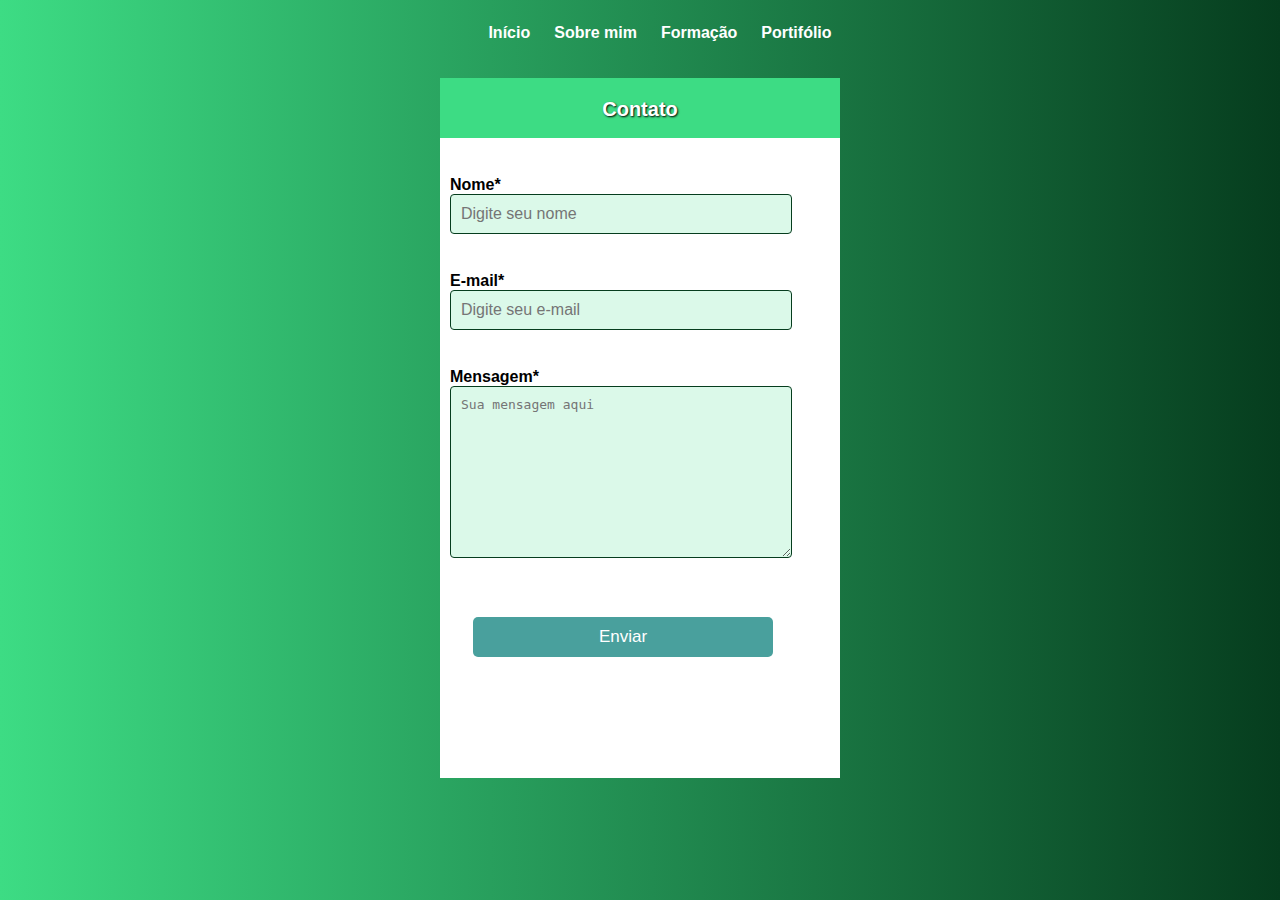
<file: contato/index.html>
<!DOCTYPE html>
<html lang="pt-br">
<head>
    <meta charset="UTF-8">
    <meta name="viewport" content="width=device-width, initial-scale=1.0">
    <link rel="stylesheet" href="estilo.css">
    <title>Contato</title>

    
</head>
<body>      

    <nav class="container menu">
        <ul>
            <li><a href="../index.html" target="_parent">Início</a></li>
            <li><a href="../sobre mim/index.html" target="_parent">Sobre mim</a></li>
            <li><a href="../formacao/index.html">Formação</a></li>
            <li><a href="https://github.com/devadrianopereira" target="_blank">Portifólio</a></li>
        </ul>
    </nav>

    <section class="formulario">

        <div>
            <form action="#"  autocomplete="on">

                <div id="contato">
                    <p>Contato</p>
                </div>
                <br>

                <div class="nome">
                    <label for="inome">Nome*</label>
                    <input type="text" name="nome" id="inome" required placeholder="Digite seu nome" autocomplete="name">
                </div>
<br>
                <div class="email">
                    <label for="iemail">E-mail*</label>
                    <input type="email" name="email" id="iemail" placeholder="Digite seu e-mail" required autocomplete="email">

                </div>
                <br>
                <div class="mensagem">
                    <label for="imensagem"> Mensagem*</label>

                    <!--para criar um campo e escrever a mensagem -->
                    <textarea name="mensagem" id="imensagem" cols="30" rows="10" placeholder="Sua mensagem aqui"></textarea> 
                </div>

                <div class="enviar">
                    <input type="submit" value="Enviar">

                </div>

            </form>
        </div>


    </section>


    
</body>
</html>
</file>
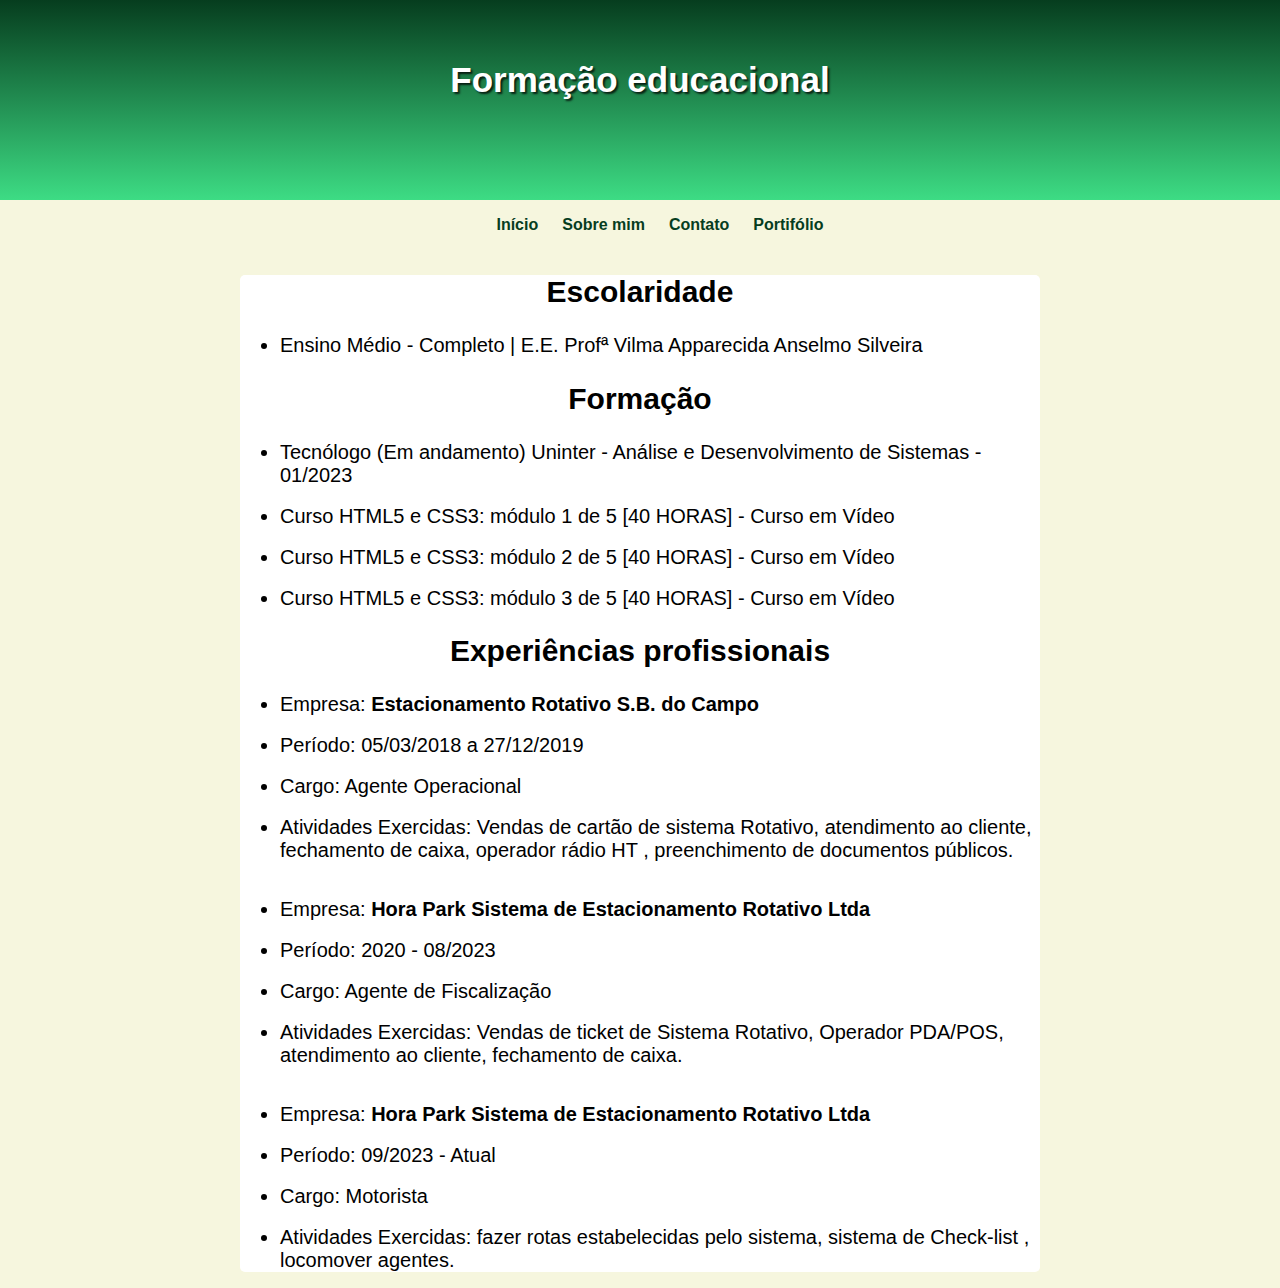
<file: formacao/index.html>
<!DOCTYPE html>
<html lang="pt-br">
<head>
    <meta charset="UTF-8">
    <meta name="viewport" content="width=device-width, initial-scale=1.0">
    <link rel="stylesheet" href="estilo.css">
    <title>Formação</title>

   

</head>
<body>

    <header> <!-- Cabeçalho -->
        <h1>Formação educacional</h1>
    </header>
    
    <nav class="container menu">  <!--Menu da página -->
        <ul> <!-- lista não ordenada para criação do menu , com links para cada opção-->
            <li><a href="../index.html" target="_self">Início</a></li>
            <li><a href="../sobre mim/index.html" target="_self">Sobre mim</a></li>
            <li><a href="../contato/index.html" target="_self">Contato</a></li>
            <li><a href="https://github.com/devadrianopereira" target="_blank">Portifólio</a></li>
        </ul>
    </nav>


    <main> <!--para conteúdo principal-->

        <section class="formacao"> <!--seção da página -->

            <div class="principal">
                <h2>Escolaridade</h2>
                <ul>
                    <li>Ensino Médio - Completo | E.E. Profª Vilma Apparecida Anselmo Silveira
                    </li>
                </ul>
            </div>

           <div class="principal">
                <h2>Formação</h2>
                <ul>
                    <li>Tecnólogo (Em andamento)
                        Uninter - Análise e Desenvolvimento de Sistemas -
                        01/2023</li>
                        <br>
                    <li>Curso HTML5 e CSS3: módulo 1 de 5 [40 HORAS] - Curso em Vídeo</li>
                    <br>
                    <li>Curso HTML5 e CSS3: módulo 2 de 5 [40 HORAS] - Curso em Vídeo</li>
                    <br>
                    <li>Curso HTML5 e CSS3: módulo 3 de 5 [40 HORAS] - Curso em Vídeo</li>
                </ul>
            </div>

            <div class="principal">
                <h2>Experiências profissionais</h2>

                <ul>
                    <li> Empresa: <strong>Estacionamento Rotativo S.B. do Campo</strong></li>
                    <br>
                    <li>Período: 05/03/2018 a 27/12/2019</li>
                    <br>
                    <li>Cargo: Agente Operacional
                    </li><br>
                    <li>Atividades Exercidas: Vendas de cartão de sistema Rotativo, atendimento ao cliente, fechamento de caixa,
                        operador rádio HT , preenchimento de documentos públicos.
                        </li>

                    <br><br>
                    <li> Empresa: <strong>Hora Park Sistema de Estacionamento Rotativo Ltda</strong>
                    </li>
                    <br>
                    <li>Período: 2020 - 08/2023</li><br>
                    <li>Cargo: Agente de Fiscalização</li><br>
                    <li>Atividades Exercidas: Vendas de ticket de Sistema Rotativo, Operador PDA/POS, atendimento ao cliente,
                        fechamento de caixa.</li>
                        <br><br>

                        <li>Empresa: <strong>Hora Park Sistema de Estacionamento Rotativo Ltda</strong></li><br>
                        <li>Período: 09/2023 - Atual</li>
                        <br>
                        <li>Cargo: Motorista</li>
                        <br>
                        <li>Atividades Exercidas: fazer rotas estabelecidas pelo sistema, sistema de Check-list , locomover agentes. </li>
                </ul>

            </div>


        </section>




    </main>

    
   

</body>
</html>
</file>
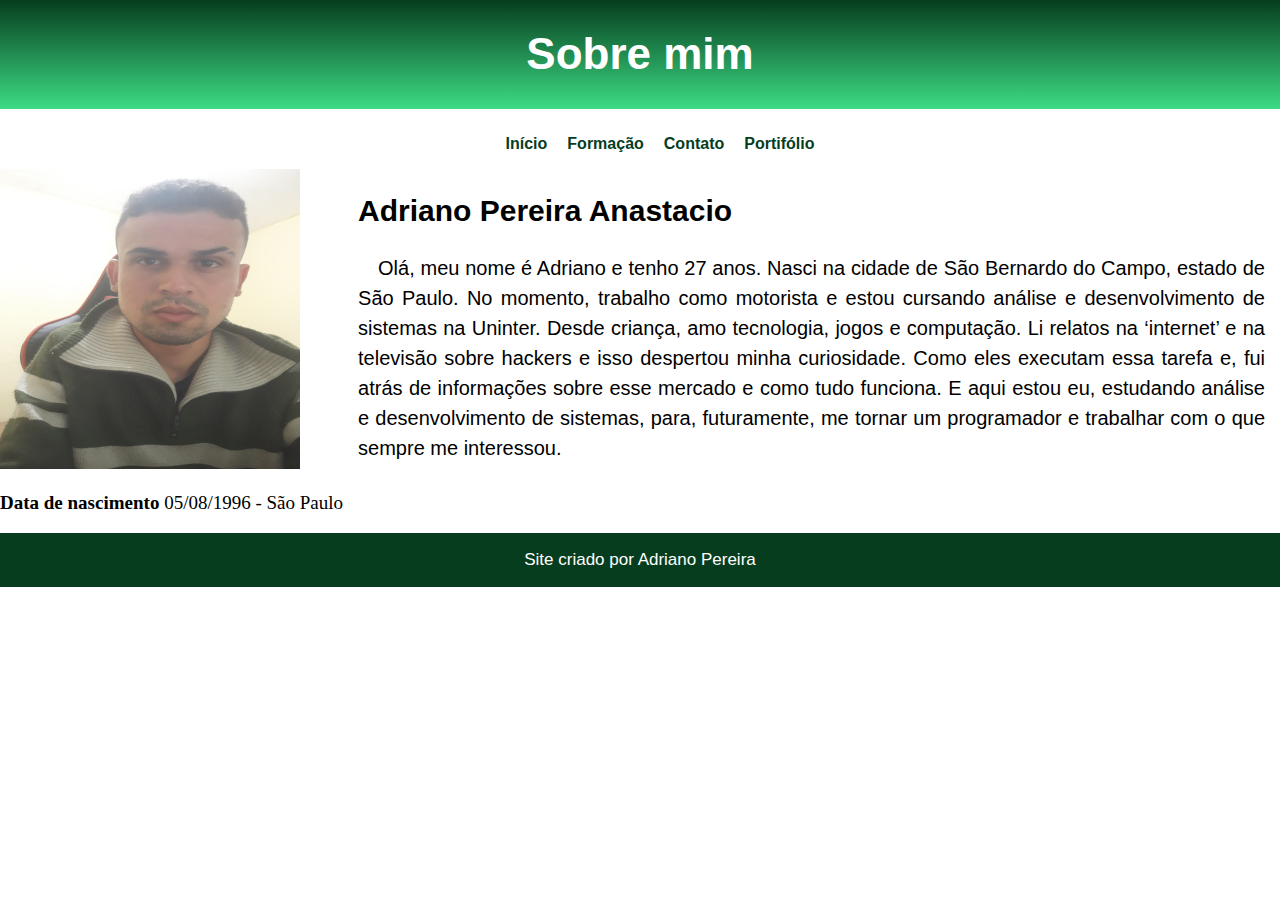
<file: sobre mim/index.html>
<!DOCTYPE html>
<html lang="pt-br">
<head>
    <meta charset="UTF-8">
    <meta name="viewport" content="width=device-width, initial-scale=1.0">
    <link rel="stylesheet" href="estilo.css">
    <title>Sobre Mim</title>

    
</head>
<body>

    <header class="container">
        <h1>Sobre mim</h1>
    </header>

    <nav class="container menu">
        <ul>
            <li><a href="../index.html" target="_self">Início</a></li>
            <li><a href="../formacao/index.html" target="_self">Formação</a></li>
            <li><a href="../contato/index.html" target="_self">Contato</a></li>
            <li><a href="https://github.com/devadrianopereira" target="_blank">Portifólio</a></li>
        </ul>
    </nav>

    <div class="container foto">
            <aside class="imagem_adriano">
                
                <img src="../imagens/imagem-p.jpg">
            
                
                <div class="info">

                    <p><Strong>Data de nascimento</Strong>
                    05/08/1996 - São Paulo 
                    </p>
                    


                </div>
            
            </aside>

            <section class="historia">

                <h2>Adriano Pereira Anastacio</h2>

                <p>Olá, meu nome é Adriano e tenho 27 anos. Nasci na cidade de São Bernardo do Campo, estado de São Paulo. No momento, trabalho como motorista e estou cursando análise e desenvolvimento de sistemas na Uninter. Desde criança, amo tecnologia, jogos e computação. Li relatos na ‘internet’ e na televisão sobre hackers e isso despertou minha curiosidade. Como eles executam essa tarefa e, fui atrás de informações sobre esse mercado e como tudo funciona. E aqui estou eu, estudando análise e desenvolvimento de sistemas, para, futuramente, me tornar um programador e trabalhar com o que sempre me interessou.</p>

            </section>

    </div>

    <footer class="container">
        <p>Site criado por Adriano Pereira</p>
    </footer>

</body>
</html>
</file>
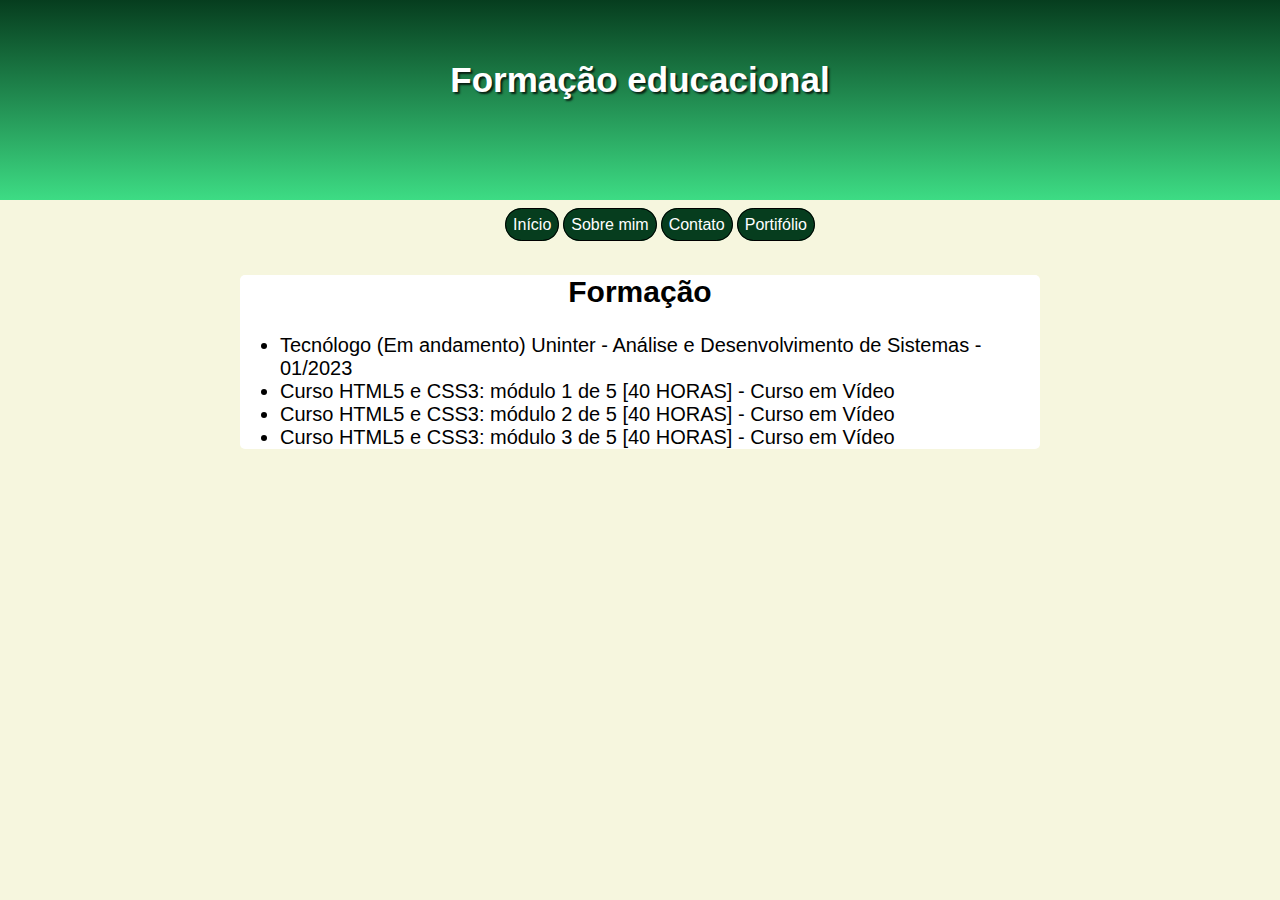
<file: sobre mim/formacao/index.html>
<!DOCTYPE html>
<html lang="pt-br">
<head>
    <meta charset="UTF-8">
    <meta name="viewport" content="width=device-width, initial-scale=1.0">
    <title>Formação</title>

    <style>
        :root {
            --fonte-padrão: Arial, Helvetica, sans-serif;
            --cor1:#3ddc84;
            --cor2:#063d1e;
            
        }

        body {
            margin: 0;
            background-color: rgba(245, 245, 220, 0.932);
            
            
                }

        header {

            background-image: linear-gradient(to top, var(--cor1), var(--cor2));
            color: white;
            text-align: center;
            height: 200px;
            
        }        

        header h1 {
            padding: 60px;
            font-family: var(--fonte-padrão);
            font-size: 35px;
            text-shadow: 2px 2px 2px  rgba(0, 0, 0, 0.753);
            margin: auto;
        }

        .container {
            display: grid;
        }

        .menu {
        grid-column-start: 6;
        grid-column-end: 12;
        justify-content: center;
        
        }

      .menu  ul {
            list-style-type: none;
           
        }

        .menu  li  {
            display: inline;
            font-family: var(--fonte-padrão);
            
        }

   .menu a, a:link {
        background-color: #063d1e;
            text-decoration: none;
            padding: 7px;
            border: solid black 1px;
            border-radius: 17px;
            color: white;

    }

    a:hover {
            background-color: var(--cor1);
            color: white;

        }

        main {
            background-color: white;
            border-radius: 5px;
            
            min-width: 200px;
            max-width: 800px;
            margin: auto;
        }

.principal > h2 {

    text-align: center;
    font-family: var(--fonte-padrão);
    font-size: 30px;

}

.principal li {
    font-size: 20px;
    
    font-family: var(--fonte-padrão);
}        


    </style>

</head>
<body>

    <header>
        <h1>Formação educacional</h1>
    </header>
    
    <nav class="container menu">
        <ul>
            <li><a href="#">Início</a></li>
            <li><a href="#">Sobre mim</a></li>
            <li><a href="#">Contato</a></li>
            <li><a href="#">Portifólio</a></li>
        </ul>
    </nav>


    <main>

        <section class="formacao">

           <div class="principal">
                <h2>Formação</h2>
                <ul>
                    <li>Tecnólogo (Em andamento)
                        Uninter - Análise e Desenvolvimento de Sistemas -
                        01/2023</li>
                    <li>Curso HTML5 e CSS3: módulo 1 de 5 [40 HORAS] - Curso em Vídeo</li>
                    <li>Curso HTML5 e CSS3: módulo 2 de 5 [40 HORAS] - Curso em Vídeo</li>
                    <li>Curso HTML5 e CSS3: módulo 3 de 5 [40 HORAS] - Curso em Vídeo</li>
                </ul>
            </div>


        </section>




    </main>

</body>
</html>
</file>
<file: contato/estilo.css>
@charset "UTF-8";

       /* variável em css */
       :root {
        --fonte-padrão: Arial, Helvetica, sans-serif;
        --cor1:#3ddc84;
        --cor2:#063d1e;
        
    }


    body {
        
        background-image: linear-gradient(to right, var(--cor1), var(--cor2) );
    }

    .container {
        display: grid;
    }

    .menu {
    grid-column-start: 6;
    grid-column-end: 12;
    justify-content: center;
    
    }

  .menu  ul {
        list-style-type: none;
       
    }

    .menu  li  {
        display: inline;
        font-family: var(--fonte-padrão);
        font-weight: bold;
        
        
    }

.menu a, a:link {
    
        text-decoration: none;
        padding: 10px;
        
        
        color: white;

}

a:hover {
        background-color: var(--cor1);
        color: white;
        border-radius: 5px;

    }


    /*formulário */
    .formulario {

        margin: auto; /*para centralizar  o formulário*/
        display: block;
        
        
        background-color: white;
        width: 400px; /*largura do formulário */
        height: 700px; /*altura do formulário*/
        
    }



    /*para estilizar o fundo da palavra "contato" formulário */
    #contato {
        background-color: var(--cor1);
        height: 60px;
        color: white;
        font-family: var(--fonte-padrão);
        font-weight: bold;
        font-size: 16px;
    }

    /*para modificar o parágrafo "contato" do formulário */
    #contato > p {
        text-align: center;
        padding-top: 20px;
        font-size: 20px;
        text-shadow: 1px 1px 2px black;
    }



    /*faz ajustes na palavra "Nome" do formulário*/
    .nome > label {

        margin-left: 10px;
        display: block;
        padding-top: 20px;
        font-size: 16px;
        font-family: var(--fonte-padrão);
        font-weight: bold;
    }


    /*para fazer ajustes no input , na caixa para digitar o nome */
    .nome > input {
        margin-left: 10px ;
        font-size: 1em;
        height: 100%;
        border-radius: 4px;
        padding: 10px;
        width: 80%; /*largura da caixa para digitar o nome*/
        border: 1px solid var(--cor2); /*borda do tipo sólida da caixa */
    background-color: #3ddc852f;
    }


    /*para fazer ajustes no input , na caixa para digitar o e-mail */
    .email > label {

margin-left: 10px;
display: block;
padding-top: 20px;
font-size: 16px;
font-family: var(--fonte-padrão);
font-weight: bold;
}

.email > input {
margin-left: 10px ;
font-size: 1em;
height: 100%;
border-radius: 4px;
padding: 10px;
width: 80%;
border: 1px solid var(--cor2);
background-color: #3ddc852f;
}

.mensagem > label {

margin-left: 10px;
display: block;
padding-top: 20px;
font-size: 16px;
font-family: var(--fonte-padrão);
font-weight: bold;
}


/*faz ajustes na caixa para escrita da mensagem */
.mensagem > textarea {
margin-left: 10px ;
font-size: 1em;
height: 100%;
border-radius: 4px;
padding: 10px;
width: 80%;
border: 1px solid var(--cor2);
background-color: #3ddc852f;
}


/*faz ajuste na opção de enviar , do formulário */
div > input[type=submit] {
    display: block;
    font-size: 17px;
    width: 75%;
    height: 40px;
    background-color: #49a09d;
    color: white;
    border: none; /*para deixar sem borda */
    border-radius: 5px;
    margin-top: 55px;
    margin-left: 33px;
}



div > input[type=submit]:hover {
    cursor: pointer; /* quando passar o mouse por cima ele modifica o cursor */
    background-color: var(--cor1);
}


/*media-query para telas pequenas*/
@media screen and (max-width:767px) {
     .formulario {
        right: 10%;
        top: 5%; 
        width: 80vw; /*80% da largura da viewport*/
        height: 540px; 
     }   

     
   
     div > input[type=submit] {
    display: block;
    font-size: 15px;
    width: 75%;
    height: 40px;
    background-color: #49a09d;
    color: white;
    border: none;
    border-radius: 5px;
    margin-top: 5px;
    margin-left: 33px;
}

a,a:link {
        
        
        text-decoration: none;
        padding: 4px;
        
        
        color: var(--cor2);
    }

    li {
        display: inline;
        font-family: var(--fonte-padrão);
        font-size: 12px;
        
    }
}
</file>
<file: formacao/estilo.css>
@charset "UTF-8";

:root {
    --fonte-padrão: Arial, Helvetica, sans-serif;
    --cor1:#3ddc84;
    --cor2:#063d1e;
    
}

body {
    margin: 0;
    background-color: rgba(245, 245, 220, 0.932);
    
    
        }

header {

    background-image: linear-gradient(to top, var(--cor1), var(--cor2));
    color: white;
    text-align: center;
    height: 200px; /*altura do cabeçalho*/
    
}        

header h1 {
    padding: 60px;
    font-family: var(--fonte-padrão);
    font-size: 35px;
    text-shadow: 2px 2px 2px  rgba(0, 0, 0, 0.753);
    margin: auto;
}

/*display grid criado para o menu*/
.container {
    display: grid;
}


.menu {
grid-column-start: 6; /*inicia na coluna 6*/
grid-column-end: 12; /*termina na coluna 12*/
justify-content: center; /*para centralizar o menu */

}

.menu  ul {
    list-style-type: none;
   
}

.menu  li  {
    display: inline;
    font-family: var(--fonte-padrão);
    font-weight: bold;
    
    
}

/*links do menu */
.menu a, a:link {

    text-decoration: none;
    padding: 10px;
    
    
    color: var(--cor2);

}

a:hover {
    background-color: var(--cor1);
    color: white;
    border-radius: 5px;

}

/*conteúdo principal */
main {
    background-color: white;
    border-radius: 5px;
    
    min-width: 200px; /*largura mínima do elemento*/
    max-width: 800px; /* largura máxima do elemento*/
    margin: auto; /* para centralizar o conteúdo na tela*/
}

.principal > h2 {

text-align: center;
font-family: var(--fonte-padrão);
font-size: 30px;

}

.principal li {
font-size: 20px;

font-family: var(--fonte-padrão);
}        




/*media-query para telas pequenas */   
@media only screen and (max-width: 767px)  { 


.menu a,a:link {
    
    
    text-decoration: none;
    padding: 3px;
    
    
    color: var(--cor2);
}

.menu li {
    display: inline;
    font-family: var(--fonte-padrão);
    font-size: 14px;
    
}
}
</file>
<file: sobre mim/estilo.css>
@charset "UTF-8";

:root {
    --fonte-padrão: Arial, Helvetica, sans-serif;
    --cor1:#3ddc84;
    --cor2:#063d1e;
    
}


body {
margin: 0;
}



/*elemento grid */
.container {
    display: grid;
}



header {

    color: white;
    font-family: var(--fonte-padrão);
    text-align: center;
    grid-column-start: 1;
    grid-column-end: 12;
    background-image: linear-gradient(to top , var(--cor1), var(--cor2) );
    font-size: 22px;
    
    
}

.menu {
    margin-top: 10px;
    grid-column-start: 6;
    grid-column-end: 12;
    justify-content:center; /* para centralizar o menu*/
    gap: 20px;
}

.info {
    font-size: 19px;
}


 /*
  imagem começa na coluna 1 e termina na coluna 3*/   
.imagem_adriano {

    grid-column-start: 1;
    grid-column-end: 3;
}

.historia {
    font-family: var(--fonte-padrão);
    grid-column-start: 4; /*parte do texto começa na coluna 4*/
    grid-column-end: 12; /*parte do texto termina na coluna 12*/
    padding-left: 15px;
    padding-right: 15px;
    text-align: justify; /*para deixar o texto justificado , alinhado*/
    font-size: 20px;
    
}

.historia p {

    text-indent: 20px;
    line-height: 30px; /* altura entre linhas */
}

footer {
    
   
    grid-column-start: 1;
    grid-column-end: 12;
    background-color: #063d1e;
    color: white;
    text-align: center;
    font-size: 17px;
    font-family: var(--fonte-padrão);
}



ul {
    list-style-type: none;
   
}

a,a:link {
    
    text-decoration: none;
    padding: 8px;
    color: var(--cor2);
}

li {
    display: inline;
    font-family: var(--fonte-padrão);
    font-weight: bold;
    
}

a:hover {
    background-color: var(--cor1);
    color: white;
    border-radius: 5px;
    
}


/*media-query para telas pequenas*/
@media only screen and (max-width: 767px)  {
    .foto {grid-column-start: 1;
    grid-column-end: 1;}

    .imagem_adriano {
        grid-column-start: 1;
        grid-column-end: 1;
    }
    .historia {
        grid-column-start: 1;
        grid-column-end: 1;
    }
    
    a,a:link {
    
    
    text-decoration: none;
    padding: 3px;
    
    
    color: var(--cor2);
}

li {
    display: inline;
    font-family: var(--fonte-padrão);
    font-size: 15px;
    
}
}
</file>
